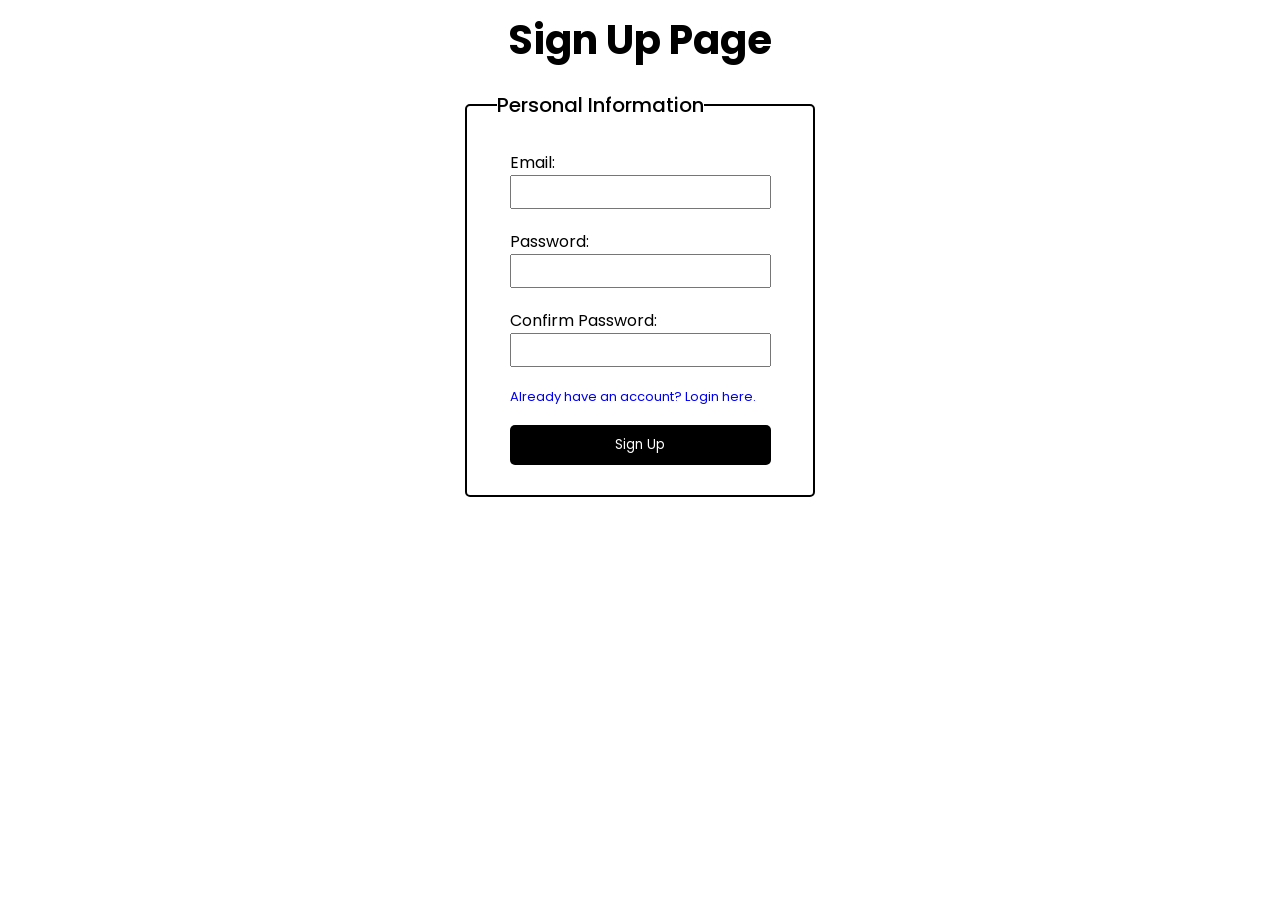
<file: Sign Up/index.html>
<!DOCTYPE html>
<html lang="en">
<head>
    <meta charset="UTF-8">
    <meta name="viewport" content="width=device-width, initial-scale=1.0">
    <title>Sign Up Page</title>
    <link rel="stylesheet" href="style.css">
</head>
<body>


    <!-- Sign Up -->

    <h2>Sign Up Page</h2>

    <div class="form">
    <fieldset>
        <legend>Personal Information</legend>
        <form>
            <label for="email">Email:</label> <br>
         <input type="email" id="email" name="email">  <br>

            <label for="password">Password:</label> <br>
            <input type="password" id="password" name="password">  <br>

            <label for="confirm-password">Confirm Password:</label> <br>
         <input type="password" id="confirm-password" name="confirm-password">  

         <a href="../Login/login.html">Already have an account? Login here.</a>
            <button id="sign-up-button" type="submit">Sign Up</button>
        </form>
    </fieldset>    
</div>



    <script src="app.js"></script>
</body>
</html>
</file>
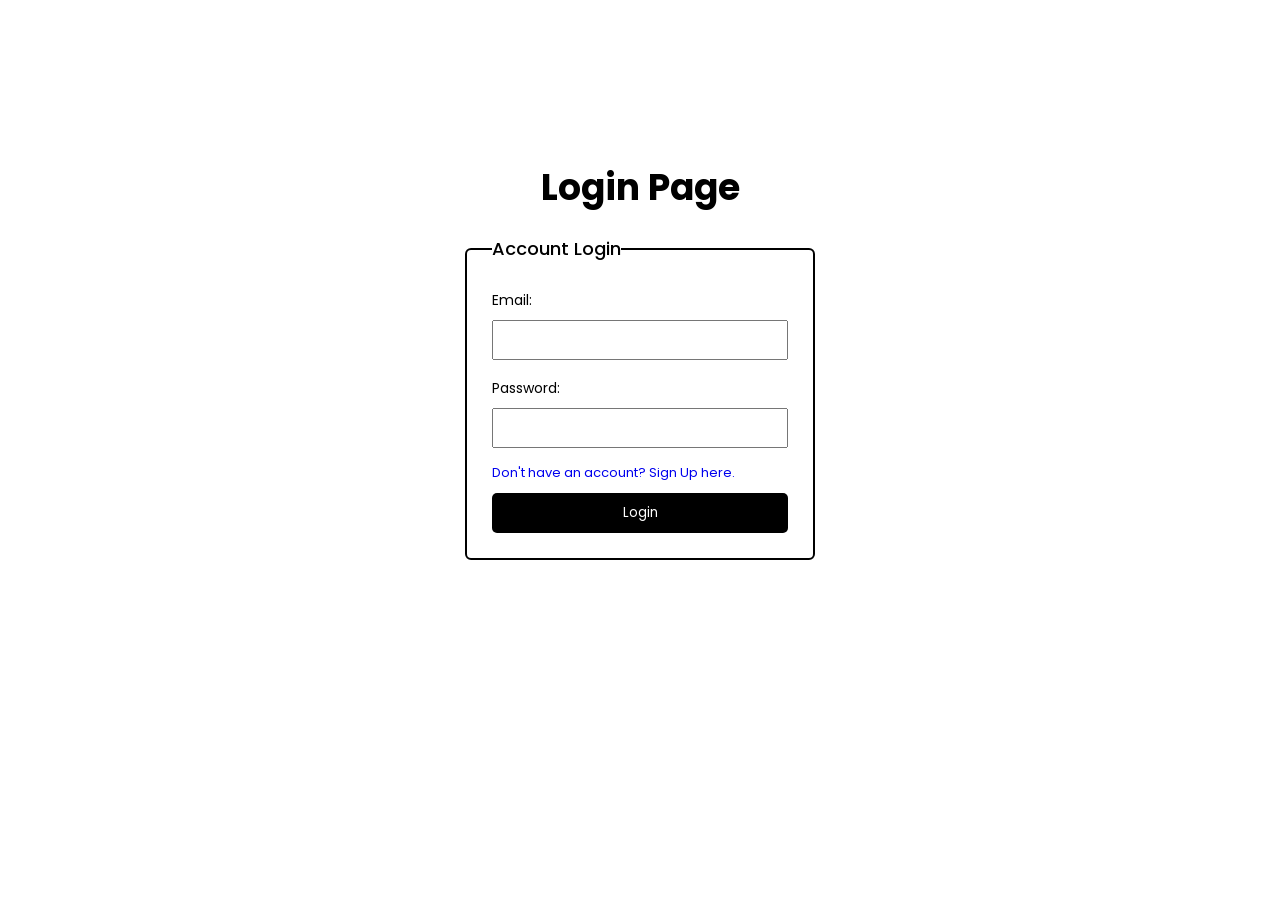
<file: Login/login.html>
<!DOCTYPE html>
<html lang="en">
<head>
    <meta charset="UTF-8">
    <meta name="viewport" content="width=device-width, initial-scale=1.0">
    <title>Login Page</title>
    <link rel="stylesheet" href="login.css">
</head>
<body>
    

    <h2>Login Page</h2>

<div class="form">
<fieldset>
    <legend>Account Login</legend>

    <form>
        <label for="email">Email:</label> <br>
        <input type="email" id="email" name="email">  <br>

        <label for="password">Password:</label> <br>
        <input type="password" id="password" name="password">  <br>

        <a href="../Sign Up/index.html">Don't have an account? Sign Up here.</a>

        <button id="login-button" type="submit">Login</button>
    </form>

</fieldset>    
</div>



    <script src="login.js"></script>
</body>
</html>
</file>
<file: Sign Up/style.css>
@import url('https://fonts.googleapis.com/css2?family=Bebas+Neue&family=Playfair+Display:ital,wght@0,400..900;1,400..900&family=Poppins:ital,wght@0,100;0,200;0,300;0,400;0,500;0,600;0,700;0,800;0,900;1,100;1,200;1,300;1,400;1,500;1,600;1,700;1,800;1,900&family=Space+Mono:ital,wght@0,400;0,700;1,400;1,700&display=swap');
*{
    margin: 0;
    padding: 0;
    box-sizing: border-box; 
    font-family: 'Poppins', sans-serif;
}
body{
    padding: 10px;
}
h2{
    text-align: center;
    font-size: 40px;
    margin-bottom: 20px;
}
fieldset{
    min-width: 350px;
    display: flex;
    justify-content: center;
    align-items: center;
    padding: 30px;
    border-radius: 5px;
    border: 2px solid black;
    
}
a{
    font-size:13px;
    text-decoration:none;
    display:block;
    margin-bottom:10px;
}
.form{
    display: flex;
    justify-content: center;
    align-items: center;
    
}

legend{
    font-size: 20px;
    font-weight: 500;
}

fieldset input{
    margin-bottom: 20px;
    padding: 5px 0px;
    width: 100%;
}

button{
    width: 100%;
    padding: 10px;
    background-color: black;
    color: white;
    border: none;
    cursor: pointer;
    transition: all 0.3s ease;
    border-radius: 5px;
    margin-top: 8px;

}
button:active{
   transform: scale(0.98);
}

@media (max-width:768px){

    h2{
        font-size: 32px;
    }

    fieldset{
        width: 90%;
        padding: 40px;
    }

}


@media (max-width:480px){

    h2{
        font-size: 26px;
    }

    fieldset{
        width: 100%;
        padding: 30px 20px;
    }

    fieldset input{
        padding: 10px;
    }

}
</file>
<file: Login/login.css>
@import url('https://fonts.googleapis.com/css2?family=Poppins:wght@300;400;500;600&display=swap');

*{
    margin:0;
    padding:0;
    box-sizing:border-box;
    font-family:'Poppins',sans-serif;
}

body{
    min-height:80vh;
    display:flex;
    flex-direction:column;
    justify-content:center;
    align-items:center;
    padding:10px;
}

h2{
    font-size:36px;
    margin-bottom:20px;
    text-align:center;
}

.form{
    width:100%;
    display:flex;
    justify-content:center;
}

fieldset{
    width:100%;
    max-width:350px;
    padding:25px;
    border:2px solid black;
    border-radius:6px;
}

legend{
    font-size:18px;
    font-weight:500;
}

label{
    font-size:14px;
}

fieldset input{
    width:100%;
    padding:8px;
    margin:8px 0 15px 0;
}

a{
    font-size:13px;
    text-decoration:none;
    display:block;
    margin-bottom:10px;
}

button{
    width:100%;
    padding:10px;
    border:none;
    background:black;
    color:white;
    border-radius:5px;
    cursor:pointer;
    transition:0.3s;
}

button:active{
    transform:scale(0.97);
}


/* Tablet */

@media (max-width:768px){

    h2{
        font-size:30px;
    }

    fieldset{
        max-width:320px;
    }

}


/* Mobile */

@media (max-width:480px){

    h2{
        font-size:26px;
    }

    fieldset{
        padding:20px;
        max-width:100%;
    }

}
</file>
